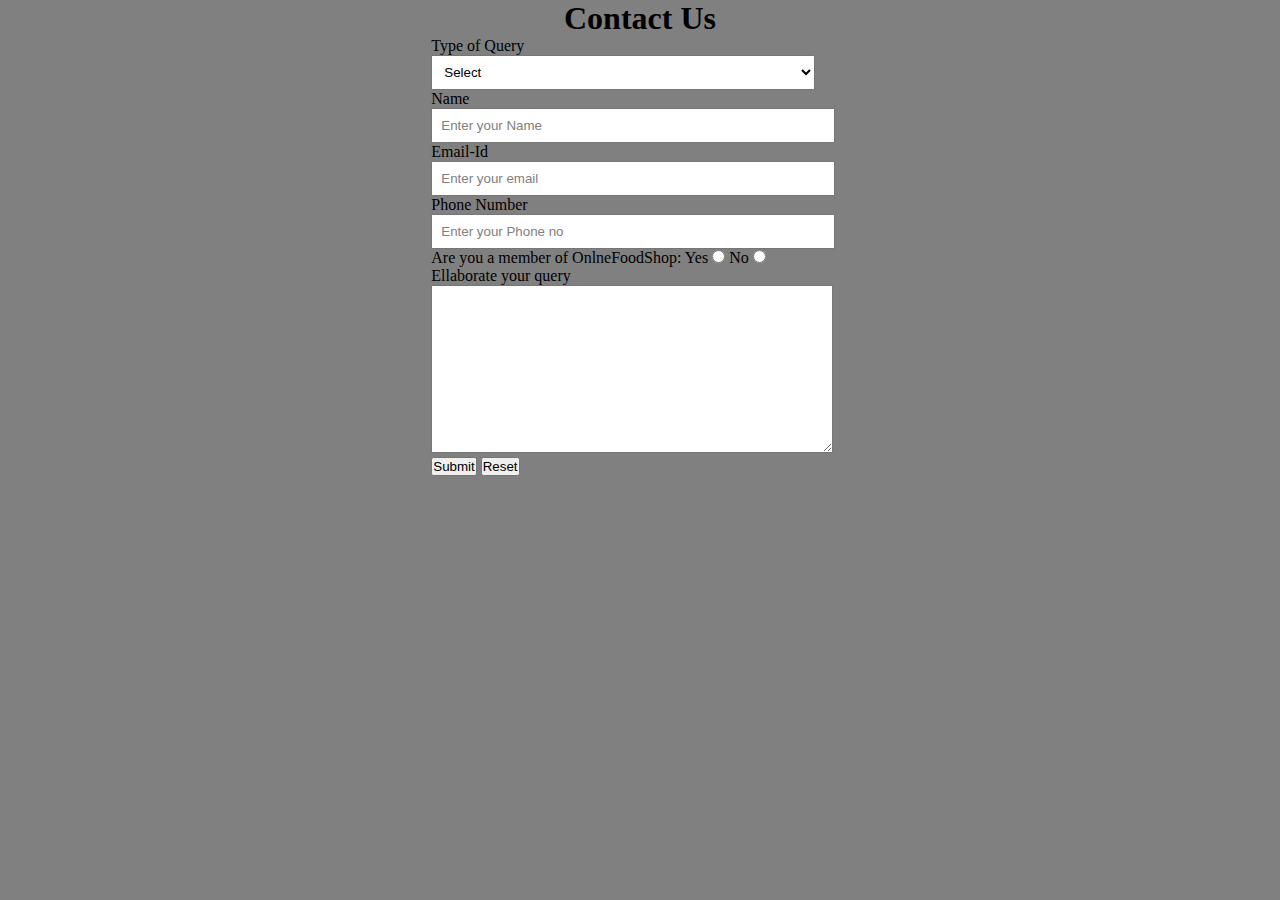
<file: contact.html>
<!DOCTYPE html>
<html lang="en">

<head>
	<meta charset="UTF-8">
	<meta name="viewport" content="width=device-width, initial-scale=1.0">

	<link rel="stylesheet" href="style.css">
	<title>ContactUs</title>
</head>

<body>
	<div id="ContactUs">
		<h1>Contact Us</h1>
		<form action="#">
			<div class="form-shape">
				<label for="query">
					Type of Query
				</label>
				<select name="myQuery" id="query">
					<option value="sel" selected>
						Select
					</option>
					<option value="ord">
						Order related Issues
					</option>
					<option value="Site">
						Site related Issues
					</option>
					<option value="fed">
						Complaint related Issues
					</option>
					<option value="others">
						Others
					</option>
				</select>
			</div>
			<div class="form-shape">
				<label for="name">Name</label>
				<input type="text" name="myName"
					id="name"
					placeholder="Enter your Name">
			</div>
			<div class="form-shape">
				<label for="email">Email-Id</label>
				<input type="email" name="myEmail"
					id="email"
					placeholder="Enter your email">
			</div>
			<div class="form-shape">
				<label for="pho">Phone Number</label>
				<input type="phone" name="myPhone"
					id="pho"
					placeholder="Enter your Phone no">
			</div>
			<div id="radio">
				Are you a member of OnlneFoodShop:
				Yes <input type="radio" name="eligible">
				No <input type="radio" name="eligible">
			</div>
			<div class="form-shape">
				<label for="message">
					Ellaborate your query
				</label>
				<textarea name="mesg" id="message"
					cols="30" rows="10">
				</textarea>
			</div>
			<input type="submit" value="Submit">
			<input type="reset" value="Reset">
		</form>
	</div>
</body>

</html>
</file>
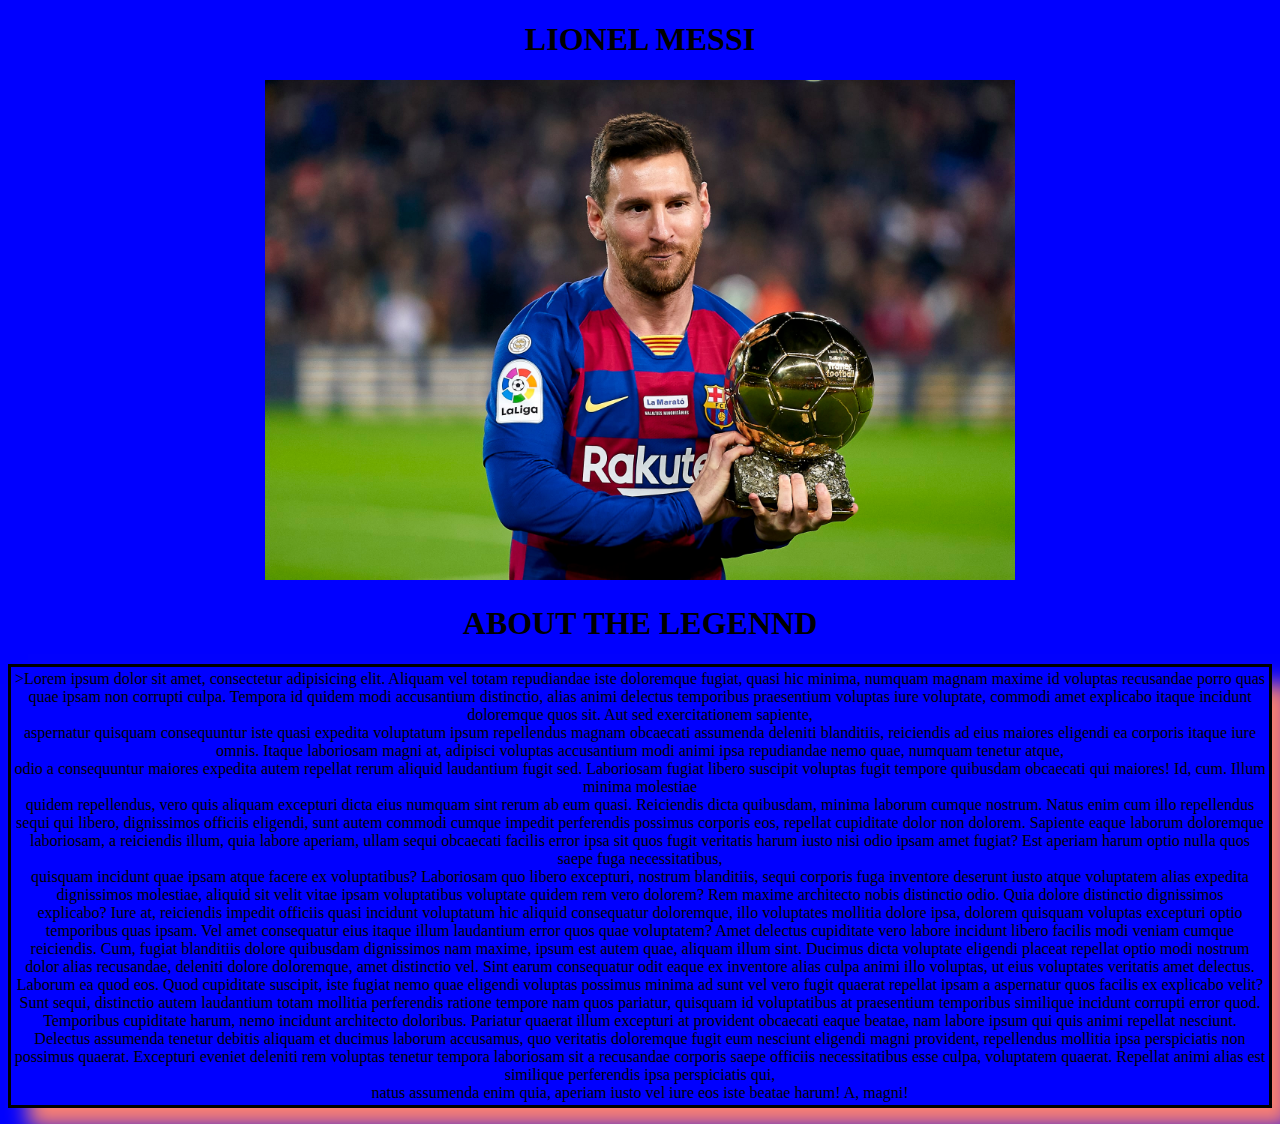
<file: zayd.html>
<!DOCTYPE html>
<html>
    <head>
        <title>zayd</title>

    </head>
    <body style="background-color:blue ;">
        <center><h1>LIONEL MESSI</h1>
        <img src="leomessi.jpeg" height="500px">
        <h1>ABOUT THE LEGENND</h1>
        <P style="border: solid black; padding: 3px 3px 3px ;margin: 7px 7px 7pxs ; box-shadow: 20px 20px 20px salmon ;">>Lorem ipsum dolor sit amet, consectetur adipisicing elit. Aliquam vel totam repudiandae iste doloremque fugiat, quasi hic minima, numquam magnam maxime id voluptas recusandae porro quas quae ipsam non corrupti culpa. Tempora id quidem modi accusantium distinctio, alias animi delectus temporibus praesentium voluptas iure voluptate, commodi amet explicabo itaque incidunt doloremque quos sit. Aut sed exercitationem sapiente,<br> aspernatur quisquam consequuntur iste quasi expedita voluptatum ipsum repellendus magnam obcaecati assumenda deleniti blanditiis, reiciendis ad eius maiores eligendi ea corporis itaque iure omnis. Itaque laboriosam magni at, adipisci voluptas accusantium modi animi ipsa repudiandae nemo quae, numquam tenetur atque,<br> odio a consequuntur maiores expedita autem repellat rerum aliquid laudantium fugit sed. Laboriosam fugiat libero suscipit voluptas fugit tempore quibusdam obcaecati qui maiores! Id, cum. Illum minima molestiae<br> quidem repellendus, vero quis aliquam excepturi dicta eius numquam sint rerum ab eum quasi. Reiciendis dicta quibusdam, minima laborum cumque nostrum. Natus enim cum illo repellendus sequi qui libero, dignissimos officiis eligendi, sunt autem commodi cumque impedit perferendis possimus corporis eos, repellat cupiditate dolor non dolorem. Sapiente eaque laborum doloremque laboriosam, a reiciendis illum, quia labore aperiam, ullam sequi obcaecati facilis error ipsa sit quos fugit veritatis harum iusto nisi odio ipsam amet fugiat? Est aperiam harum optio nulla quos saepe fuga necessitatibus,<br> quisquam incidunt quae ipsam atque facere ex voluptatibus? Laboriosam quo libero excepturi, nostrum blanditiis, sequi corporis fuga inventore deserunt iusto atque voluptatem alias expedita dignissimos molestiae, aliquid sit velit vitae ipsam voluptatibus voluptate quidem rem vero dolorem? Rem maxime architecto nobis distinctio odio. Quia dolore distinctio dignissimos <br>explicabo? Iure at, reiciendis impedit officiis quasi incidunt voluptatum hic aliquid consequatur doloremque, illo voluptates mollitia dolore ipsa, dolorem quisquam voluptas excepturi optio temporibus quas ipsam. Vel amet consequatur eius itaque illum laudantium error quos quae voluptatem? Amet delectus cupiditate vero labore incidunt libero facilis modi veniam cumque reiciendis. Cum, fugiat blanditiis dolore quibusdam dignissimos nam maxime, ipsum est autem quae, aliquam illum sint. Ducimus dicta voluptate eligendi placeat repellat optio modi nostrum dolor alias recusandae, deleniti dolore doloremque, amet distinctio vel. Sint earum consequatur odit eaque ex inventore alias culpa animi illo voluptas, ut eius voluptates veritatis amet delectus. Laborum ea quod eos. Quod cupiditate suscipit, iste fugiat nemo quae eligendi voluptas possimus minima ad sunt vel vero fugit quaerat repellat ipsam a aspernatur quos facilis ex explicabo velit? Sunt sequi, distinctio autem laudantium totam mollitia perferendis ratione tempore nam quos pariatur, quisquam id voluptatibus at praesentium temporibus similique incidunt corrupti error quod. Temporibus cupiditate harum, nemo incidunt architecto doloribus. Pariatur quaerat illum excepturi at provident obcaecati eaque beatae, nam labore ipsum qui quis animi repellat nesciunt. Delectus assumenda tenetur debitis aliquam et ducimus laborum accusamus, quo veritatis doloremque fugit eum nesciunt eligendi magni provident, repellendus mollitia ipsa perspiciatis non possimus quaerat. Excepturi eveniet deleniti rem voluptas tenetur tempora laboriosam sit a recusandae corporis saepe officiis necessitatibus esse culpa, voluptatem quaerat. Repellat animi alias est similique perferendis ipsa perspiciatis qui,<br> natus assumenda enim quia, aperiam iusto vel iure eos iste beatae harum! A, magni!
    
        </P>
    </center>
    </body>
</html>
</file>
<file: style.css>
/*CSS Reset*/
*{
    margin:0px;
    padding:0px;
}
/*Header Styling*/

#top{
    color:rgb(245, 10, 10);
    text-align:center;
    font-size:46px;
    font-family: 'Ubuntu Mono', monospace;
}
#top1{
    text-align:center;
    color:black;
    font-size:21px;
    font-family: 'Ubuntu Mono', monospace;
}
/* Navigation bar styling*/

/*Navbar image styling*/
#navbar img{
    display:block;
    width: 50px;
    height:50px;
    margin:auto;
    margin-bottom: 3px;
}

/*Navbar Functionality*/
#navbar{
    display:flex;
    flex-direction: column;
    background-color: gray;
    height: 14vh;
    width: 100vw;
    font-family: 'Ubuntu Mono', monospace;
    margin-top:10px;
   border: 2px solid black;
   border-radius:15px;
}


/*Navbar content functionality*/
#navcontent{
    display: flex;
    justify-content: center;
}


/*Navbar content styling*/
    ul li{
        list-style: none;
        margin: 15px;
        border-radius: 20px;
    }
    ul li a{
        padding: 1px;
        color:white;
        text-decoration: none;
        border-radius:10px;
    }
    ul li a:hover{
        background-color: red;
        border-radius: 10px;
    }

/* website background image designing */
#container1{
    position: relative;
    display: flex;
    flex-direction: column;
    align-items: center;
    width: 100vw;
    height:63vh;
}

/*Setting the background image using before pseudo selector*/ 
#container1::before{
    content:'';
    background: url("background.jpeg") no-repeat center center/cover;
    width: 100vw;
    height:59vh;
    position: absolute;
    top:0px;
    left: 0px;
    font-family: 'Ubuntu Mono', monospace;
    margin-right:45px;
    font-weight: bold;
    z-index: -1;
    opacity: 0.89;
    border: 2px solid black;
    border-bottom-left-radius: 100px;
}

#row1{
   color: black;
    font-weight:bold;
    font-size: 2rem;
    text-align: center;
    margin-top: 35px;
}
/*Button Styling*/
.btn{
    margin-top:15px;
    border: 3px solid white;
    border-radius:15px;
    background-color:yellow;
    font-size:20px;
    font-weight: bold;
    font-family: 'Ubuntu Mono', monospace;
}
.btn:hover{
    cursor: pointer;
    background-color: red;
}


#container3{
    display: flex;
    justify-content: space-evenly;
}
#row2{
    width:24vw;
    height:21vh;
    box-shadow: 2px 7px 16px 19px;
     margin-top:51px;
     margin-bottom: 51px;
     display: flex;
    justify-content: center;
     align-items: flex-end;
     position: relative;
     margin-right: 38px;
     border-radius: 40px;
}
#row2::before{
    content: '';
    background: url('mychef.png') no-repeat center center/cover;
    position: absolute;
    top: 0px;
    left:0px;
    width: 24vw;
    height:21vh;
    z-index: -1;
    border-radius: 40px;
}
#row3{
    position: relative;
    width: 24vw;
    height:21vh;
    display: flex;
    justify-content: center;
     align-items: flex-end;
     box-shadow: 2px 7px 16px 19px;
     margin-top:51px;
     margin-bottom: 51px;
     
     margin-left: 38px;
     border-radius: 40px;
}
#row3::before{
    content: '';
    background: url('specials.jpg') no-repeat center center/cover;
    position: absolute;
    top:0px;
    left:0px;
    width: 24vw;
    height:21vh;
    z-index: -1;
    border-radius: 40px;
}

#top3{
    text-align: center;
    color:red;
    font-family: 'Ubuntu Mono', monospace;
}
#container4{
    display: grid;
    grid-template-columns: repeat(auto-fit, minmax(350px, 1fr));
    margin: 41px;
}  
#row4{
    width: 29vw;
    height: 360px;
    border: 2px solid black;
    background:url('iyan.jpeg') no-repeat center center/cover; 
    display: flex;
    justify-content:center;
    align-items:flex-end;
    border-radius: 15px;
}
#row5{
    width: 29vw;
    height: 360px;
    border: 2px solid black;
    background:url('jollof.jpeg') no-repeat center center/cover;
    display: flex;
    justify-content:center;
    align-items:flex-end;
    border-radius: 15px;
}
#row6{
    width: 30vw;
    height: 360px;
    border: 2px solid black;
    background:url('ewa.jpeg') no-repeat center center/cover;
    display: flex;
    justify-content:center;
    align-items:flex-end;
    border-radius: 15px;
}
/*Designing the footer*/
footer{
    text-align: center;
}
/*Designing of Contact Us*/
#ContactUs{
    width:100vw;
    height:100vh;
    display:flex;
    flex-direction: column;
    align-items: center;
    background-color: gray;
}
.form-shape input, .form-shape select, .form-shape textarea{
   width: 92%;
   padding: 0.5rem;
}
/*Changing the color of placeholder*/
::placeholder{                  
    color:gray;
}
/*Making the webpage responsive using media queries*/
@media only screen and (max-width:1131px){
    #row4{
        width: 42vw;
    }
    #row5{
        width:45vw;
    }
    #row6{
        margin-top: 20px;
        width:90vw;
    }
}
@media only screen and (min-width:600px) and (max-width:781px)
{
    #row4{
        width:84vw;
        margin: auto;
        margin-left: 22px;
    }
    #row5{
        
        width:84vw;
        margin: auto;
        margin-top: 20px;
        margin-left: 22px;
    }
    #row6{
        width:84vw;
        margin: auto;
        margin-top: 20px;
        margin-left: 22px;
    }
}
@media only screen and (max-width:600px){
    #row4{
        width:78vw;
        margin: auto;
        margin-left: 3px;
    }
    #row5{
        
        width:78vw;
        margin: auto;
        margin-top: 20px;
        margin-left: 3px;
    }
    #row6{
        width:78vw;
        margin: auto;
        margin-top: 20px;
        margin-left: 3px;
    }
}
@media only screen and (min-height:1000px){
    #navbar{
        height:10vh;
    }
    #container1::before{
        height:39vh;
    }
    #container1{
        height:44vh
    }
}
</file>
